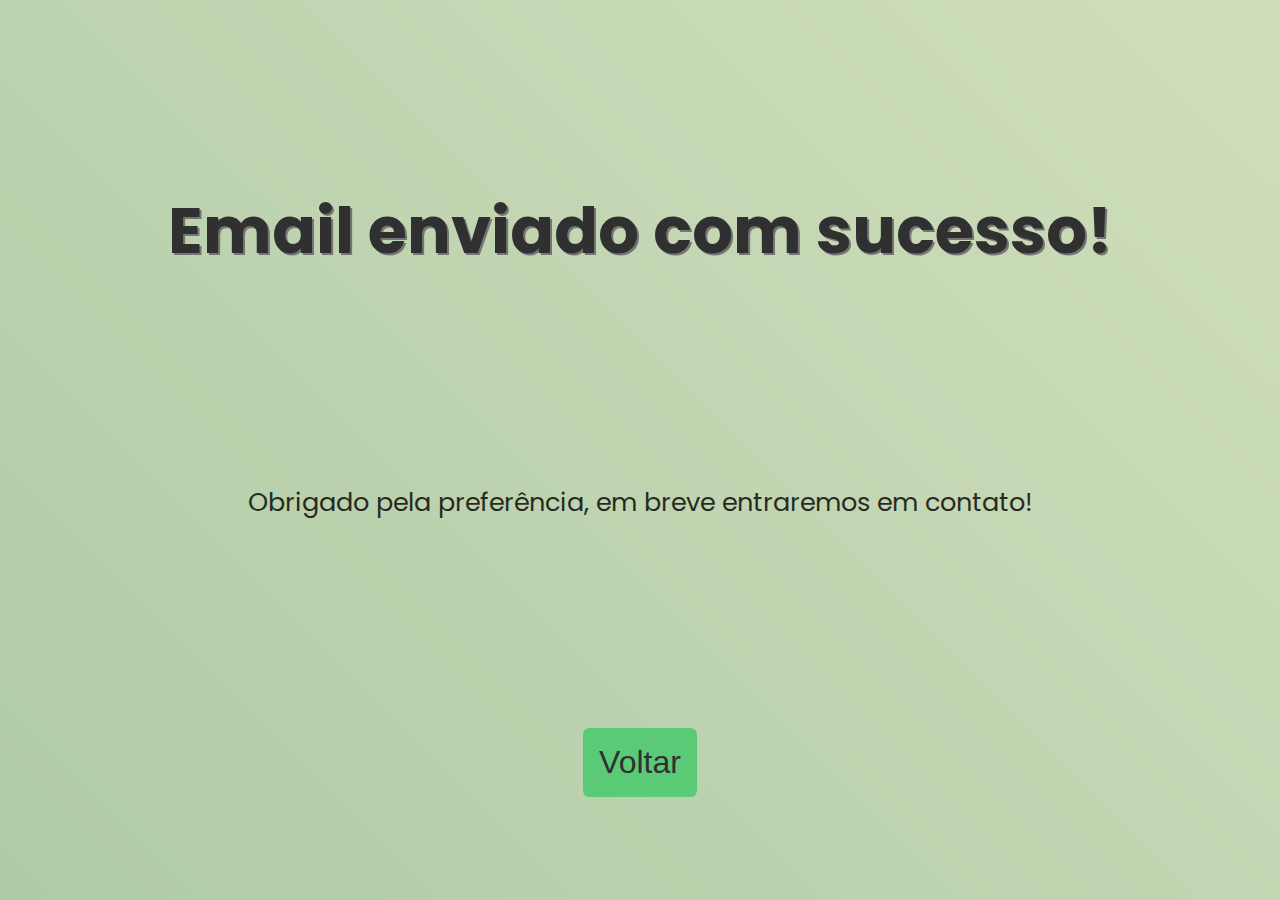
<file: success.html>
<!DOCTYPE html>
<html lang="pt-br">
  <head>
    <link rel="preconnect" href="https://fonts.googleapis.com" />
    <link rel="preconnect" href="https://fonts.gstatic.com" crossorigin />
    <link
      href="https://fonts.googleapis.com/css2?family=Poppins:wght@400;600;700&display=swap"
      rel="stylesheet"
    />
    <meta charset="UTF-8" />
    <meta name="viewport" content="width=device-width, initial-scale=1.0" />
    <title>Enviado com sucesso!</title>
    <link rel="stylesheet" href="./success.css" />
    <link
      rel="shortcut icon"
      href="https://freepngimg.com/thumb/direction/21590-3-green-arrow.png"
      type="image/x-icon"
    />
  </head>
  <body>
    <div class="container">
      <h1>Email enviado com sucesso!</h1>

      <p>Obrigado pela preferência, em breve entraremos em contato! <br /></p>
      <div class="link">
        <button>
          <a href="index.html">Voltar</a>
        </button>
      </div>
    </div>
  </body>
</html>
</file>
<file: success.css>
* {
  margin: 0;
  padding: 0;
  box-sizing: border-box;
}

:root {
  font-size: 62.5;
}

body {
  background: linear-gradient(
    45deg,
    hsl(115, 25%, 69%) 0%,
    hsl(91, 30%, 77%) 50%,
    hsl(78, 47%, 85%) 100%
  );
  animation: gradient 5s ease infinite;
  background-size: 200% 200%;

  text-align: center;
  font-family: 'Poppins', sans-serif;
}

.container {
  display: grid;
  place-items: center;
  height: 100vh;
}

h1 {
  margin-top: 5rem;
  color: #303030;
  font-size: 4rem;
  font-weight: 700;
  text-shadow: 2px 2px rgb(117, 117, 117);
}

p {
  font-size: 1.6rem;
  opacity: 0.8;
}

.link button {
  padding: 1rem;
  border-radius: 0.4rem;
  border: none;
  cursor: pointer;
  background-color: rgb(91, 202, 119);
}

a {
  text-decoration: none;
  font-size: 2rem;
  color: #303030;
}

@keyframes gradient {
  0% {
    background-position: 0% 50%;
  }
  50% {
    background-position: 100% 50%;
  }
  100% {
    background-position: 0% 50%;
  }
}
</file>
